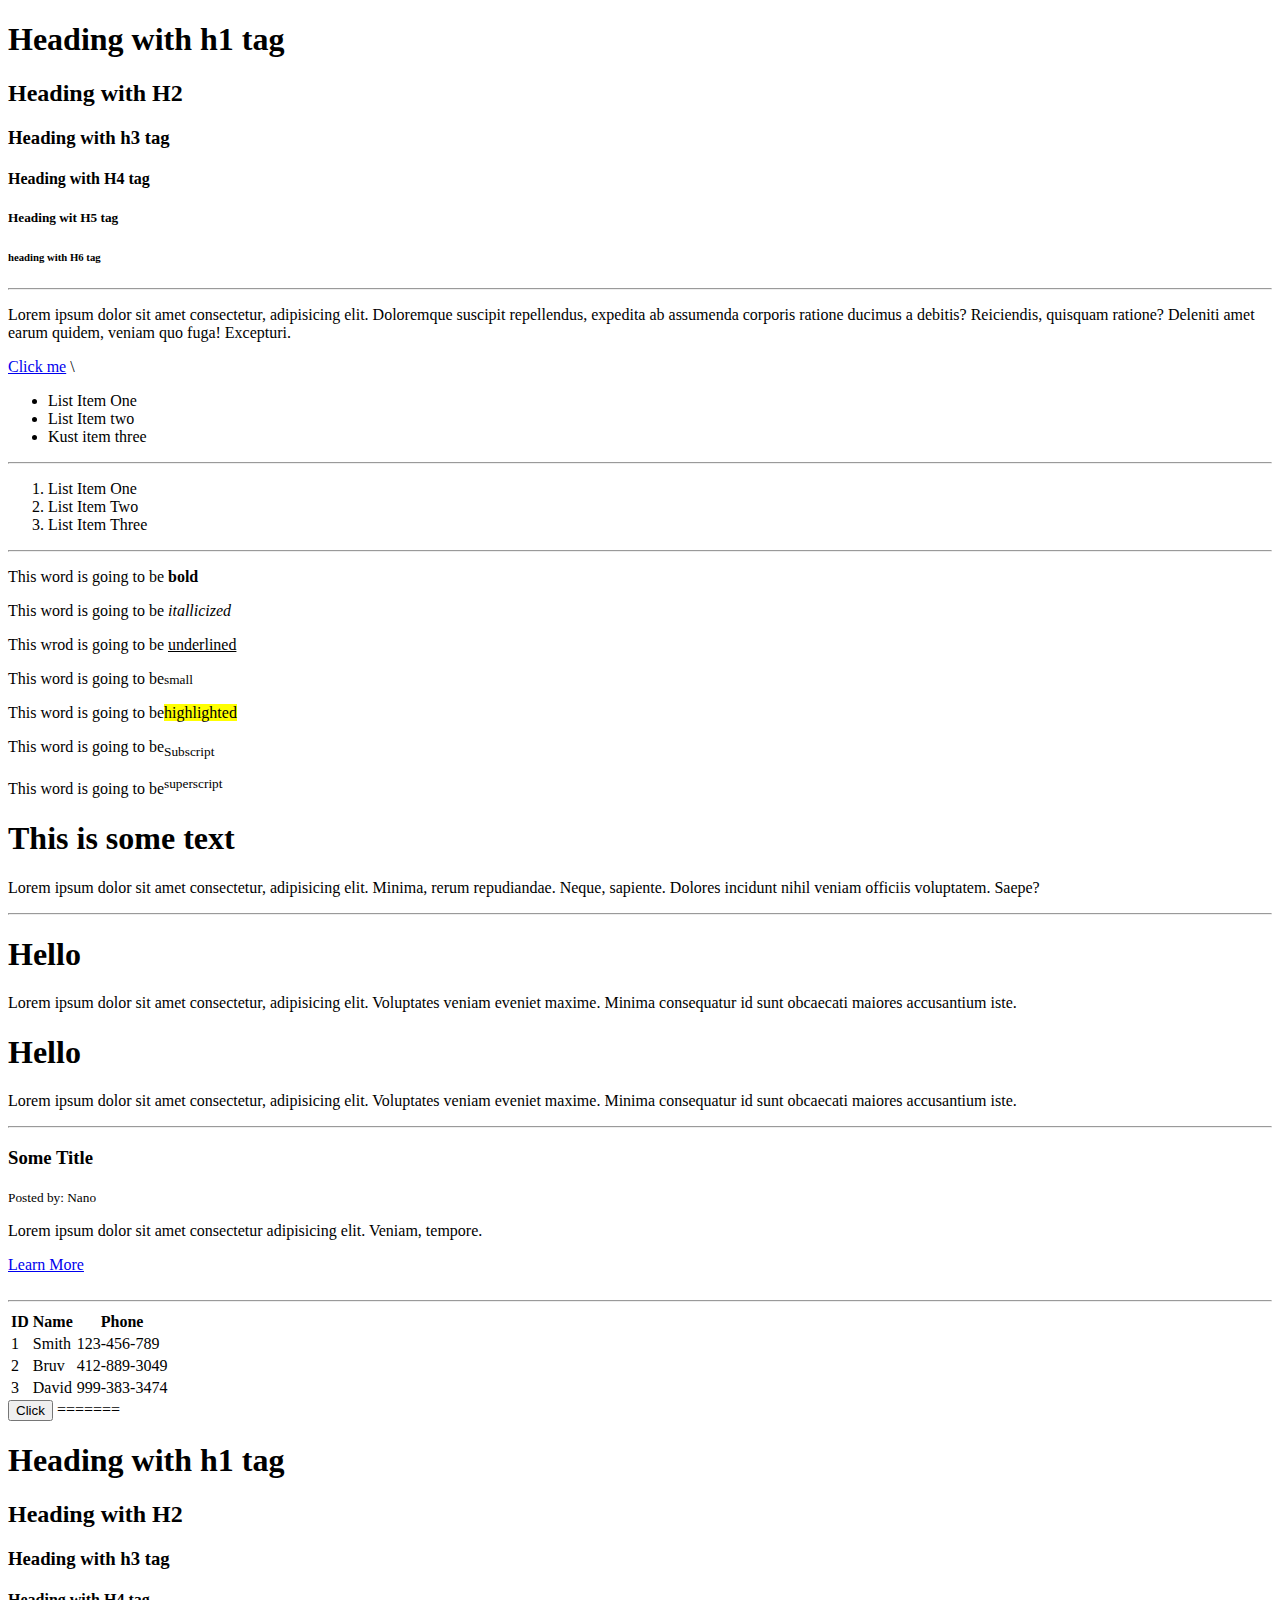
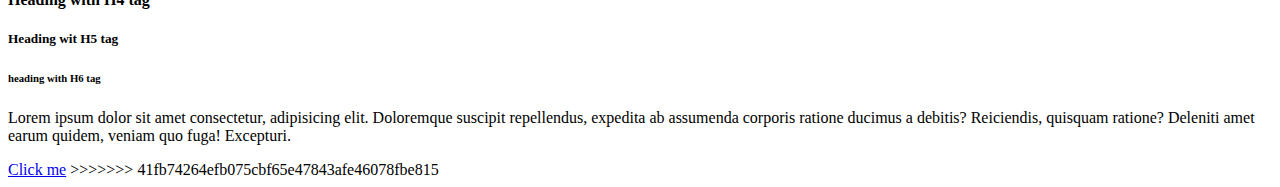
<file: index.html>
<!DOCTYPE html>
<html>
    <head>
        <title>Html Sandbox</title>
    </head>

    <body>


        <!--Hello World Tag-->
        <h1>Heading with h1 tag</h1>
        <h2>Heading with H2</h2>
        <h3>Heading with h3 tag</h3>
        <h4>Heading with H4 tag</h4>
        <h5>Heading wit H5 tag</h5>
        <H6>heading with H6 tag</H6>
        <hr>
        <!--Paragraph-->
        <p>Lorem ipsum dolor sit amet consectetur, adipisicing elit. Doloremque suscipit repellendus, expedita ab assumenda corporis ratione ducimus a debitis? Reiciendis, quisquam ratione? Deleniti amet earum quidem, veniam quo fuga! Excepturi.</p>
        <!--links-->
        <a href="https://google.com" target="_blank">Click me</a>

        <!--Lists-->
        <!--Two Types: Unordered Lists and Ordered lists-->\
        <!--LI: stands for List item-->

        <ul>
            <li>List Item One</li>
            <li>List Item two</li>
            <li>Kust item three</li>

            
        </ul>
        <hr>
        <ol>
            <li>List Item One</li>
            <li>List Item Two</li>
            <li>List Item Three</li>
        </ol>
        <hr>
        <!--Text Formattinh-->
        <!--Bold: <strong>--> 
        <!--Itallic: <em>--> 
        <!--Underline: <u>--> 
        <!--Small: <small>-->
        <!--Highlight: <mark> --> 
        <!--Subscript: <sub>--> 
        <!--Superscript: <sup>--> 
        <p> This word is going to be <strong>bold</strong></p>
        <p>This word is going to be <em>itallicized</em></p>
        <p>This wrod is going to be <u>underlined</u></p>
        <p>This word is going to be<small>small</small></p>
        <p>This word is going to be<mark>highlighted</mark></p>
        <p>This word is going to be<sub>Subscript</sub></p>
        <p>This word is going to be<sup>superscript</sup></p>

        <!--Line break: <br> Self-closing tag-->
        <!--Lines to seperate your content: <hr> self closing-->
        <!--Grouping elements <div>-->

        <div>
            <h1>This is some text</h1>
            <p>Lorem ipsum dolor sit amet consectetur, adipisicing elit. Minima, rerum repudiandae. Neque, sapiente. Dolores incidunt nihil veniam officiis voluptatem. Saepe?</p>

        </div>
        <hr>
        <!-- Classes and ID's: Identify a group of elements for multiple purposes-->
        <div class = "hello">
            <h1>Hello</h1>
            <p>Lorem ipsum dolor sit amet consectetur, adipisicing elit. Voluptates veniam eveniet maxime. Minima consequatur id sunt obcaecati maiores accusantium iste.</p>

        </div>

        <div id = "hello-2">
            <h1>Hello</h1>
            <p>Lorem ipsum dolor sit amet consectetur, adipisicing elit. Voluptates veniam eveniet maxime. Minima consequatur id sunt obcaecati maiores accusantium iste.</p>

        </div>
        <hr>
        <!--BlogArticle-->
        <div class = "article">
            <h3>Some Title</h3>
            <small>Posted by: Nano</small>
            <p>Lorem ipsum dolor sit amet consectetur adipisicing elit. Veniam, tempore.</p>
            <a href ="#">Learn More</a>
        

        </div>

        <br>
        <hr>
        <!--Tables-->
        <table>
            <thead>
                <tr>
                    <th>ID</th>
                    <th>Name</th>
                    <th>Phone</th>
                </tr>
                
            </thead>
            <tbody>
                <tr>
                    <td>1</td>
                    <td>Smith</td>
                    <td>123-456-789</td>
                </tr>

                <tr>
                    <td>2</td>
                    <td>Bruv</td>
                    <td>412-889-3049</td>
                </tr>
                <tr>
                    <td>3</td>
                    <td>David</td>
                    <td>999-383-3474</td>
                </tr>
            </tbody>

        </table>
        <!--Buttons-->
        <Button>Click</Button>
        
    </body>


=======
<!DOCTYPE html>
<html>
    <head>
        <title>Html Sandbox</title>
    </head>

    <body>
        <!--Hello World Tag-->
        <h1>Heading with h1 tag</h1>
        <h2>Heading with H2</h2>
        <h3>Heading with h3 tag</h3>
        <h4>Heading with H4 tag</h4>
        <h5>Heading wit H5 tag</h5>
        <H6>heading with H6 tag</H6>

        <!--Paragraph-->
        <p>Lorem ipsum dolor sit amet consectetur, adipisicing elit. Doloremque suscipit repellendus, expedita ab assumenda corporis ratione ducimus a debitis? Reiciendis, quisquam ratione? Deleniti amet earum quidem, veniam quo fuga! Excepturi.</p>
        <!--links-->
        <a href="https://google.com" target="_blank">Click me</a>
    </body>


>>>>>>> 41fb74264efb075cbf65e47843afe46078fbe815
</html>
</file>
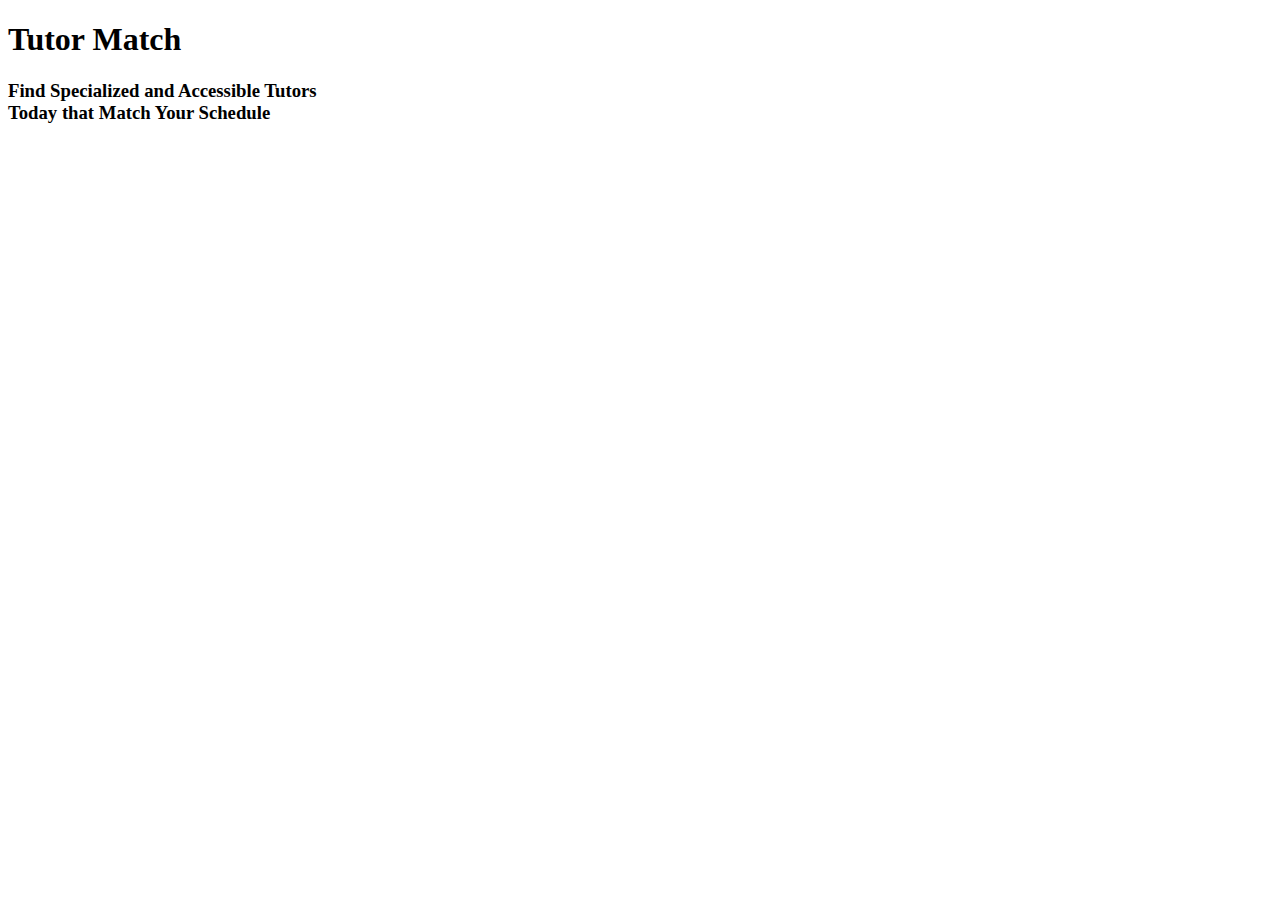
<file: HTML/LoginPage.html>
<!-- css is used through an external stylesheet - no css is used through internal sylesheet -->
<!DOCTYPE html>
<html>
    <body
      <div> <!-- divider indicates the written elements of the header -->
        <h1>Tutor Match</h1>
        <h3>Find Specialized and Accessible Tutors <br> Today that Match Your Schedule</h3>
            <!-- The above lines are centered using css -->
      </div> <!-- end of heading divider -->
    </body> <!-- end of body -->
  
  
</html>
</file>
